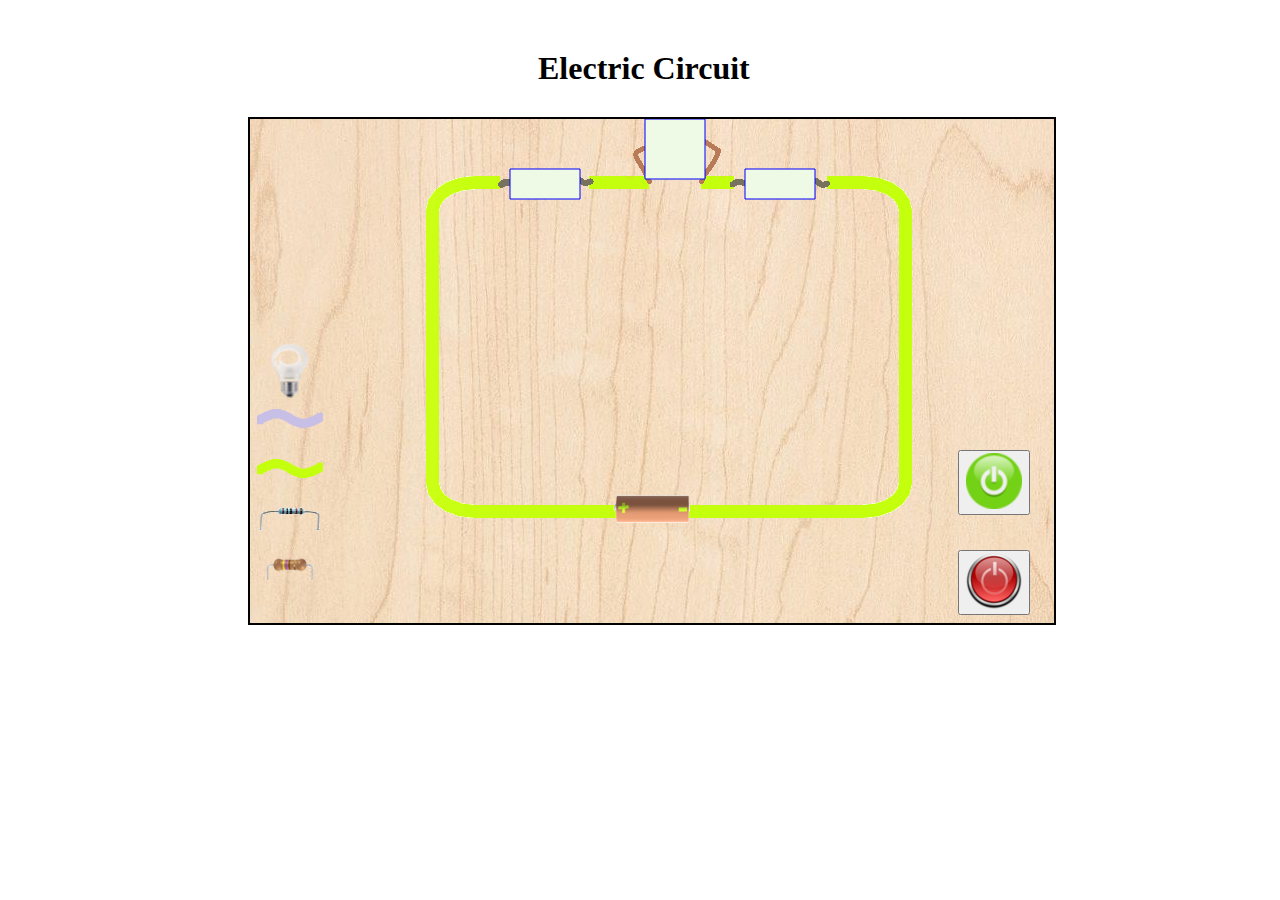
<file: Index.html>
<!DOCTYPE html>
<html>
<head>
<!-- Define inlined PaperScript associate it with myCanvas -->
<link rel="stylesheet" type="text/css" href="paperFunCss.css">

<script type="text/javascript">

var timer = null;

// var running = false;
function circuit() {
//	if(running == false ){


if(timer == null){
		 // running = true;
	  timer = setInterval(runAnimation, 10);
	} else {

		clearInterval(timer)
		timer= null;
		//running = false;
	}
	showGlow()
}

function runAnimation(){
	    animate()
}

function reset(){
	   clearInterval(timer)
		 timer = null;
     initialState()
		 hideGlowingBulb()
}


function myFunction() {
  hideElement()
}




</script>

<script type="text/javascript" src="paper.js"></script>
<script type="text/paperscript" canvas="myCanvas">

var rectangle = new Rectangle(new Point(230, 450), new Point(650, 470));
var cornerSize = new Size(5, 5);
var newRect = new Path.RoundRectangle(rectangle, cornerSize);
newRect.fillColor = '#7B68EE';

var text = new PointText(new Point(420, 465));
text.justification = 'center';
text.fillColor = '#fff';
//text.content = 'The contents of the point text';

newRect.visible = false;
text.visible = false;
var switchState = false;

function showMessage(event)
 {
 	      newRect.visible = true;
 	      text.visible = true;
 }


var clearCanvas = false;

//drag and drop_zone
var hitOptions = {
	segments: true,
	stroke: true,
	fill: true,
	tolerance: 5
};

var resistance=0;
var totalResistance = 0;
var dragging=0;
var segment, path;
var movePath = false;

var checkVar = 10;

function onMouseDown(event){

	segment = path = null;
	//console.log('hitOptions', hitOptions)
	var hitResult = project.hitTest(event.point);
	if (!hitResult)
		return;

	if (hitResult){
		if(hitResult.item.id==12 || hitResult.item.id == 13
    || hitResult.item.id ==10 || hitResult.item.id== 11 || hitResult.item.id ==14

		)
		{
		path = hitResult.item;

		if (hitResult.type == 'segment') {
			segment = hitResult.segment;
		} else if (hitResult.type == 'stroke') {
			var location = hitResult.location;
			segment = path.insert(location.index + 1, event.point);
			path.smooth();
		}

  //console.log('hitResult.type', hitResult.type);
	movePath = hitResult.type == 'fill';
	if (movePath)
		project.activeLayer.addChild(hitResult.item);
	}
}
}

function onMouseMove(event) {

	project.activeLayer.selected = false;
	console.log('event.item', event.item)
	console.log('item id', event.item.id)
	if (event.item.id==14 || event.item.id == 12 || event.item.id ==10 || event.item.id ==11
	|| event.item.id ==13)
	       {
			// console.log('event.item.className', event.item.className)
         event.item.selected = true;
			 }
			// console.log("myRect.bounds", myRect.bounds);
			// console.log("resistor.bounds", resistor.bounds);




			 for(var i=0;i<dropPoints.length;i++)
			    {


	     if (dropPoints[i].bounds.contains(resistor.bounds) ||
				  dropPoints[i].bounds.contains(resistor2.bounds)
					|| dropPoints[i].bounds.contains(newWire.bounds)
				   || dropPoints[i].bounds.contains(newWireColor.bounds)


				  )

            {


	 			    dropPoints[i].fillColor = '#7D6CF3';
	 		   }
			    else{
				  dropPoints[i].fillColor = '#EEF9E6';
			   }

			 }






    // contains both resistors
		 if(  (myRect.bounds.contains(resistor.bounds)||myRect.bounds.contains(resistor2.bounds))
		    && (myRect2.bounds.contains(resistor.bounds)||myRect2.bounds.contains(resistor2.bounds)))
		    {
			  resistance = 55;
				//console.log("inside and condition and combined resistance="+resistance)
				//project.layers.push(text);
				myRect.fillColor = '#7D6CF3';
				myRect2.fillColor ='#7D6CF3';
				myRect3.fillColor ='red';
				newRect.visible = false;
				 text.visible = false;
				 currentBall.visible =true;
				 text.content = 'Congratulations! Circuit contains both resistors and is complete.';
				 showMessage(event);
				 for(var i=0;i<dropPoints.length;i++)
						{


				 if (dropPoints[i].bounds.contains(lightBulb.bounds))

							{

              if(glow!=false && switchState!=false){
							dropPoints[i].fillColor = 'white';
							lightBulb.visible = false;
							glowingBulb.visible = true;
						}

					 }
						else{
						dropPoints[i].fillColor = '#EEF9E6';
					 }
				 }


		    }
		 //contains first resistor and nothing else
     else if((myRect.bounds.contains(resistor.bounds)||myRect2.bounds.contains(resistor.bounds))
        && !(myRect.bounds.contains(resistor2.bounds)||myRect2.bounds.contains(resistor2.bounds))
				&& !(myRect.bounds.contains(newWire.bounds) || myRect2.bounds.contains(newWire.bounds))
			  && !(myRect.bounds.contains(newWireColor.bounds) || myRect2.bounds.contains(newWireColor.bounds)))
				{
					resistance = 25;
					console.log("contains first resistor and nothing else and the circuit is incomplete")
					text.content = 'Note: Circuit contains only one resistor is incomplete. Connect a wire or a resistor.';
          showMessage(event);
					lightBulb.visible = true;
					glowingBulb.visible = false;
					currentBall.visible = false;
				}
        // contains second resistor and nothing else
				else if(!(myRect.bounds.contains(resistor.bounds)||myRect2.bounds.contains(resistor.bounds))
	         && (myRect.bounds.contains(resistor2.bounds)||myRect2.bounds.contains(resistor2.bounds))
	 				&& !(myRect.bounds.contains(newWire.bounds) || myRect2.bounds.contains(newWire.bounds))
	 			  && !(myRect.bounds.contains(newWireColor.bounds) || myRect2.bounds.contains(newWireColor.bounds)))
	 				{
						newRect.visible = false;
						 text.visible = false;
						 		currentBall.visible = false;
	 					resistance = 25;
						text.content = 'Note: Circuit contains only one resistor and is incomplete!';
	          showMessage(event);
	 					console.log("contains second resistor and nothing else")
						lightBulb.visible = true;
						glowingBulb.visible = false;

	 				}
			// contains first resistor and first wire: circuit complete
				else if((myRect.bounds.contains(resistor.bounds)||myRect2.bounds.contains(resistor.bounds))
	         && !(myRect.bounds.contains(resistor2.bounds)||myRect2.bounds.contains(resistor2.bounds))
	 				&& (myRect.bounds.contains(newWire.bounds) || myRect2.bounds.contains(newWire.bounds))
					&& !(myRect.bounds.contains(newWireColor.bounds) || myRect2.bounds.contains(newWireColor.bounds))
				)
	 				{
						newRect.visible = false;
						text.visible = false;
	 					resistance = 25;
	 					console.log("contains first resistor and first wire: circuit complete and circuit is complete. Resistance:",
						resistance)
						text.content = 'Congratulations! Circuit contains a resitor and a wire and is complete.';
	          showMessage(event);
								currentBall.visible = true;
								myRect.fillColor = '#7D6CF3';
								myRect2.fillColor ='#7D6CF3';
						for(var i=0;i<dropPoints.length;i++)
							 {


						if (dropPoints[i].bounds.contains(lightBulb.bounds))

								 {

                 if(glow!=false) {
								 dropPoints[i].fillColor = 'white';
								 lightBulb.visible = false;
								 glowingBulb.visible = true;
              }
							}
							 else{
							 dropPoints[i].fillColor = '#EEF9E6';
							}
						}

	 				}
        // contains first resistor and second wire
					else if((myRect.bounds.contains(resistor.bounds)||myRect2.bounds.contains(resistor.bounds))
		         && !(myRect.bounds.contains(resistor2.bounds)||myRect2.bounds.contains(resistor2.bounds))
		 				&& !(myRect.bounds.contains(newWire.bounds) || myRect2.bounds.contains(newWire.bounds))
						&& (myRect.bounds.contains(newWireColor.bounds) || myRect2.bounds.contains(newWireColor.bounds))
					)
		 				{
							newRect.visible = false;
						  text.visible = false;
		 					resistance = 25;
		 					console.log("contains first resistor and second wire: circuit complete and circuit is complete. Resistance:",
							resistance)
							text.content = 'Congratulations! Circuit contains a resitor and a wire and is complete.';
		          showMessage(event);
									currentBall.visible = true;
									myRect.fillColor = '#7D6CF3';
									myRect2.fillColor ='#7D6CF3';
							for(var i=0;i<dropPoints.length;i++)
								 {


							if (dropPoints[i].bounds.contains(lightBulb.bounds))

									 {
                         if(glow!=false){

									 dropPoints[i].fillColor = 'white';
									 lightBulb.visible = false;
									 glowingBulb.visible = true;
									// dropPoints[i].strokeColor = 'blue';
									 //myRect3.visible = false;
								}}
								 else{
								 dropPoints[i].fillColor = '#EEF9E6';
								}
							}

		 				}
           // conatains second resistor, first wire
						else if(!(myRect.bounds.contains(resistor.bounds)||myRect2.bounds.contains(resistor.bounds))
			         && (myRect.bounds.contains(resistor2.bounds)||myRect2.bounds.contains(resistor2.bounds))
			 				&& (myRect.bounds.contains(newWire.bounds) || myRect2.bounds.contains(newWire.bounds))
							&& !(myRect.bounds.contains(newWireColor.bounds) || myRect2.bounds.contains(newWireColor.bounds))
						)
			 				{
								newRect.visible = false;
							  text.visible = false;
										currentBall.visible = true;
			 					console.log("conatains second resistor, first wire, circuit complete. Resistance:",
								30)
								text.content = 'Congratulations! Circuit contains a resitor and a wire and is complete.';
			          showMessage(event);
								myRect.fillColor = '#7D6CF3';
								myRect2.fillColor ='#7D6CF3';
								for(var i=0;i<dropPoints.length;i++)
									 {


								if (dropPoints[i].bounds.contains(lightBulb.bounds))

										 {

                     if(glow!=false){
										 dropPoints[i].fillColor = 'white';
										 lightBulb.visible = false;
										 glowingBulb.visible = true;
									 }
									}
									 else{
									 dropPoints[i].fillColor = '#EEF9E6';
									}
								}

			 				}
            // contains second resistor, second wire
							else if(!(myRect.bounds.contains(resistor.bounds)||myRect2.bounds.contains(resistor.bounds))
				         && (myRect.bounds.contains(resistor2.bounds)||myRect2.bounds.contains(resistor2.bounds))
				 				&& !(myRect.bounds.contains(newWire.bounds) || myRect2.bounds.contains(newWire.bounds))
								&& (myRect.bounds.contains(newWireColor.bounds) || myRect2.bounds.contains(newWireColor.bounds))
							)
				 				{
									newRect.visible = false;
									 text.visible = false;
				 					console.log("contains second resistor, second wire, circuit complete. Resistance:",
									30)
									text.content = 'Congratulations! Circuit contains a resitor and a wire and is complete.';
				          showMessage(event);
											currentBall.visible = true;
											myRect.fillColor = '#7D6CF3';
											myRect2.fillColor ='#7D6CF3';
									for(var i=0;i<dropPoints.length;i++)
										 {


									if (dropPoints[i].bounds.contains(lightBulb.bounds))

											 {

                        if(glow!=false){
											 dropPoints[i].fillColor = 'white';
											 lightBulb.visible = false;
											 glowingBulb.visible = true;
										 }
										}
										 else{
										 dropPoints[i].fillColor = '#EEF9E6';
										}
									}

				 				}

            // first wire and nothing else.
						else if(!(myRect.bounds.contains(resistor.bounds)||myRect2.bounds.contains(resistor.bounds))
							 && !(myRect.bounds.contains(resistor2.bounds)||myRect2.bounds.contains(resistor2.bounds))
							&& (myRect.bounds.contains(newWire.bounds) || myRect2.bounds.contains(newWire.bounds))
							&& !(myRect.bounds.contains(newWireColor.bounds) || myRect2.bounds.contains(newWireColor.bounds))
						)
							{
								newRect.visible = false;
								 text.visible = false;
								console.log("first wire and nothing else, circuit incomplete")
								text.content = 'Note: Ciruit contains only one wire and is incomplete! Connect a wire or a resistor.';
			          showMessage(event);
								lightBulb.visible = true;
								glowingBulb.visible = false;
										currentBall.visible = false;

							}

					// second wire nothing else
					else if(!(myRect.bounds.contains(resistor.bounds)||myRect2.bounds.contains(resistor.bounds))
						 && !(myRect.bounds.contains(resistor2.bounds)||myRect2.bounds.contains(resistor2.bounds))
						&& !(myRect.bounds.contains(newWire.bounds) || myRect2.bounds.contains(newWire.bounds))
						&& (myRect.bounds.contains(newWireColor.bounds) || myRect2.bounds.contains(newWireColor.bounds))
					)
						{
							newRect.visible = false;
							text.visible = false;
							console.log("second wire nothing else. Circuit incomplete")
							text.content = 'Note: Ciruit contains only one wire and is incomplete! Connect a wire or a resistor.';
							showMessage(event);
							lightBulb.visible = true;
							glowingBulb.visible = false;
									currentBall.visible = false;
						}
          // both wires, nothing else

					else if(!(myRect.bounds.contains(resistor.bounds)||myRect2.bounds.contains(resistor.bounds))
						 && !(myRect.bounds.contains(resistor2.bounds)||myRect2.bounds.contains(resistor2.bounds))
						&& (myRect.bounds.contains(newWire.bounds) || myRect2.bounds.contains(newWire.bounds))
						&& (myRect.bounds.contains(newWireColor.bounds) || myRect2.bounds.contains(newWireColor.bounds))
					)
						{
							newRect.visible = false;
							 text.visible = false;
							 myRect.fillColor = '#7D6CF3';
							 myRect2.fillColor ='#7D6CF3';
							console.log("both wires, circuit complete. O resistance"
						)
						text.content = 'Congratulations! Circuit contains both wires and is complete.';
						showMessage(event);
								currentBall.visible = true;

						for(var i=0;i<dropPoints.length;i++)
							 {


						if (dropPoints[i].bounds.contains(lightBulb.bounds))

								 {
                if(glow!=false && switchState!=false)
                   {
								 dropPoints[i].fillColor = 'red';
								 lightBulb.visible = false;
								 glowingBulb.visible = true;
							 }

							}
							 else{
							 dropPoints[i].fillColor = '#EEF9E6';
							}
						}

						}
					else{
						newRect.visible = false;
						text.visible = false;

					}



}


function onMouseDrag(event) {

			if (segment) {
			//	console.log('segment', segment)
				segment.point += event.delta;
				path.smooth();
			}
			else if (path) {
				path.position += event.delta;
			}


		}

//drag and drop over

var wire = new Raster('wire4.png');

wire.position = view.center;

var battery = new Raster('paint2d.png',400, 390);

battery.scale(0.7);

var currentBall = new Raster('currentBall2.png', 500, 500);

currentBall.visible = false;

var dropPoints = []

// declared the first rectanglular box
var rectangle = new Rectangle(495, 50,70, 30);

//console.log("rectangle1 width", rectangle.point);
var myRect = new Path.Rectangle(rectangle);
myRect.fillColor='#EEF9E6';

myRect.strokeColor = 'blue';

dropPoints.push(myRect)


// declared the second rectangle
var rectangle2 = new Rectangle(260, 50,70, 30);

//console.log("rectangle2 width", rectangle2.point);

var myRect2 = new Path.Rectangle(rectangle2);
myRect2.fillColor='#EEF9E6';
myRect2.strokeColor = 'blue';

dropPoints.push(myRect2)

// declared 3rd rectangle
var rectangle3 = new Rectangle(395, 0, 60, 60);

//console.log("rectangle2 width", rectangle2.point);

var myRect3 = new Path.Rectangle(rectangle3);
myRect3.fillColor='#EEF9E6';
myRect3.strokeColor = 'blue';

dropPoints.push(myRect3)


// declared the resistor

var resistor = new Raster('resistor.jpg', 40, 400);

var resistor2 = new Raster('resistor2.png', 40, 450);


var newWire = new Raster('smallWire.png', 40, 350);

var newWireColor = new Raster('newWireColor.png', 40, 300);

newWireColor.scale(0.95)

newWire.scale(0.95)

dropPoints.push(newWire)


var lightBulb = new Raster('lightBulb.png', 40, 250);
//var lightBulbGlowing = new Raster('lightBulbGlowing.png', 40, 200);
//var newImage = new DragImage('paint2d.png', 200, 300);
//lightBulbGlowing.scale(1.06)

//console.log("is Rectangle empty", rectangle.isEmpty())
var glowingBulb = new Raster('glowingBulb.png', 425,  30);
glowingBulb.visible = false;

var t=0;
var m=0;
var n=0;
var k=0;
var p=0;
var glow = true;

hideGlowingBulb = function hideGlow()
{
  glowingBulb.visible = false;
	lightBulb.visible = true;
	myRect3.fillcolor ='#EEF9E6';
	glow = false;
	switchState =false;

}

showGlow = function showGlowingBulb()
{
	glow = true;
}




animate = function onFrame(event) {
 //console.log("event", event)
 //console.log("run  game", runGame)
	// Each frame, rotate the path by 3 degrees:
   switchState = true;

	// if(runGame) {
	// 	do the thing
	// }
	if(currentBall.position.x<708 && currentBall.position.y>200 && t!=1)
		{
      //alert("currentBall.position.x<708 && currentBall.position.y>200");
			currentBall.position.x+= 2;
			if(currentBall.position.x>=684)
			{
        //alert("currentBall.position.x>684");
				currentBall.position.x+=2;
				currentBall.position.y-=2;
			}

      if(!(currentBall.position.x<708 && currentBall.position.y>200))
          t=0;

		}
		if(currentBall.position.x>=708 && currentBall.position.y>198)
		 {
       //alert("currentBall.position.x>=708 && currentBall.position.y>200");
			 currentBall.position.y-=2;
		 }
		 if(currentBall.position.y<=198 && currentBall.position.y>170 &&  currentBall.position.x>260)
		 {
    //  alert("currentBall.position.y<=200 && currentBall.position.y>170");
			 currentBall.position.x-=2;
			 currentBall.position.y-=2;
		 }
     // it was 260
		 if(currentBall.position.y<=170 && currentBall.position.x>246)
		   {
				// alert("currentBall.position.y<=170 && currentBall.position.x>260");
		     currentBall.position.x-=2;
         k=0;
			 }

		 if(currentBall.position.x<=246 && currentBall.position.x>=236 && k!=1)
		    {
				//alert("currentBall.position.x<=260 && currentBall.position.x>=236");
          if(currentBall.position.x>=236)
					   m=1;

					currentBall.position.x-=1;
					currentBall.position.y+=1
					;
					t=1;
          if(!(currentBall.position.x<=246 && currentBall.position.x>=236))
             k=0;


				}
      // it was 476 everywhere
			if(m==1 && currentBall.position.y<=472)
			{
        //alert("m==1 && currentBall.position.y<=476");
				currentBall.position.y+=2;
				if(currentBall.position.y>=472)
				   n=1;
        if(!(m==1 && currentBall.position.y<=472))
           m=0;
			}
			if(n==1 && currentBall.position.x<=259)
			  {
          //alert("inside n and the value of x coordinate is"+currentBall.position.x);

          if(currentBall.position.x>=259)
					    p=1;
					currentBall.position.x+=2;
					currentBall.position.y+=2;

					k=1;
          if(!(n==1 && currentBall.position.x<=259))
               n=0;
				}
        // it was for 684
				if(p==1 && currentBall.position.x<684)
				{

				   currentBall.position.x+=2;
           // it didn't have the equal to sign currentBall.position.x<=684.
           if(!(p==1 && currentBall.position.x<684))
            {
              //  alert("p=0"+"and current x is "+currentBall.position.x+"y is"+currentBall.position.y+"t is "+t);
               t=0;
               p=0;
             }



        }
	 }


	 initialState = function firstState()
	 {
		 resistor.position.x= 40;
		 resistor.position.y= 400;
		 currentBall.position.x= 500;
		 currentBall.position.y= 500;
	 }


</script>
</head>
<body>
	  <button type="button" onclick="reset()" id="switchOff" ><img src="SwitchOff.png" /></button>
	  <button type="button" onclick="circuit()" id="switchOn"><img src="SwitchOn.jpeg" /></button>
    <h1 id="heading"> Electric Circuit </h1>



	<canvas id="myCanvas" height="500px" width="800px" style="background:url('woodenBackground3.jpg')"></canvas>
</body>
</html>
</file>
<file: paperFunCss.css>
canvas {
  border: 2px solid black;
  margin-left:240px;
  margin-top: 20px;
}


#heading{
    font-size: '4';
    margin-left: 530px;
    margin-top: 50px;
    margin-bottom: 10px;
}


#drop_zone {
    background-color:#00FF7F;
    border: #FFF 1px solid;
    width: 100px;
    height: 30px;
    margin-left: 700px;
}


.popup {
    position: relative;
    display: inline-block;
    cursor: pointer;
    -webkit-user-select: none;
    -moz-user-select: none;
    -ms-user-select: none;
    user-select: none;
}

/* The actual popup */
.popup .popuptext {
    visibility: hidden;
    width: 160px;
    background-color: red;
    color: #fff;
    text-align: center;
    border-radius: 6px;
    padding: 8px 0;
    position: absolute;
    z-index: 1;
    bottom: 125%;
    left: 50%;
    margin-left: 600px;
    margin-bottom: 300px;
}

/* Popup arrow */
.popup .popuptext::after {
    content: "";
    position: absolute;
    top: 100%;
    left: 50%;
    margin-left: -5px;
    border-width: 5px;
    border-style: solid;
    border-color: #555 transparent transparent transparent;
    color: red;
}

/* Toggle this class - hide and show the popup */
.popup .show {
    visibility: visible;
    -webkit-animation: fadeIn 1s;
    animation: fadeIn 1s;

}

/* Add animation (fade in the popup) */
@-webkit-keyframes fadeIn {
    from {opacity: 0;}
    to {opacity: 1;}
}



@keyframes fadeIn {
    from {opacity: 0;}
    to {opacity:1 ;}
}

#switchOn{
  position: absolute;
  margin-top: 400px;
  margin-left: 950px;
}

#switchOff{
  position: absolute;
  margin-top: 500px;
  margin-left: 950px;
}
</file>
